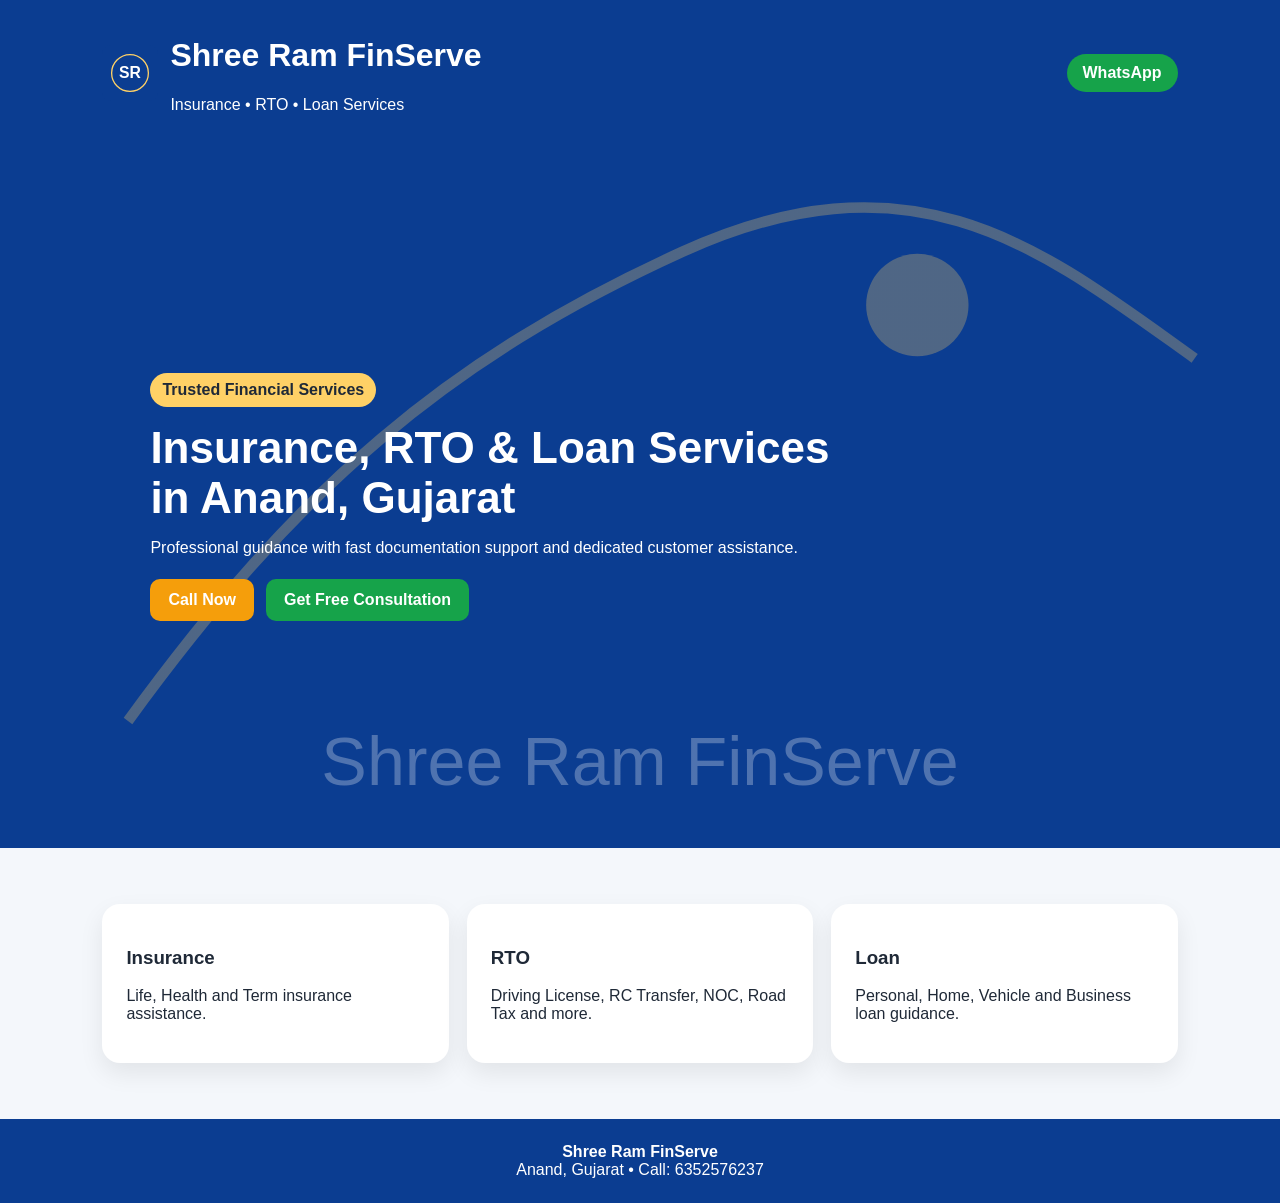
<file: index.html>
<!DOCTYPE html><html><head><meta charset='UTF-8'><meta name='viewport' content='width=device-width, initial-scale=1.0'><title>Shree Ram FinServe</title><link rel='stylesheet' href='style.css'></head><body><header class='topbar'><div class='brand'><img src='logo.svg' class='logo'><div><h1>Shree Ram FinServe</h1><p>Insurance • RTO • Loan Services</p></div></div><a class='wa' href='https://wa.me/917621947125'>WhatsApp</a></header><section class='hero'><div class='overlay'><div class='badge'>Trusted Financial Services</div><h2>Insurance, RTO & Loan Services in Anand, Gujarat</h2><p>Professional guidance with fast documentation support and dedicated customer assistance.</p><div class='buttons'><a class='btn gold' href='tel:6352576237'>Call Now</a><a class='btn green' href='https://wa.me/917621947125'>Get Free Consultation</a></div></div></section><section class='cards'><div class='card'><h3>Insurance</h3><p>Life, Health and Term insurance assistance.</p></div><div class='card'><h3>RTO</h3><p>Driving License, RC Transfer, NOC, Road Tax and more.</p></div><div class='card'><h3>Loan</h3><p>Personal, Home, Vehicle and Business loan guidance.</p></div></section><footer><strong>Shree Ram FinServe</strong><br>Anand, Gujarat • Call: 6352576237</footer></body></html>
</file>
<file: style.css>
body{margin:0;font-family:Arial,sans-serif;background:#f4f7fb;color:#1f2937}.topbar{display:flex;justify-content:space-between;align-items:center;padding:16px 8%;background:#0b3d91;color:#fff}.brand{display:flex;align-items:center;gap:12px}.logo{width:56px;height:56px}.wa{background:#16a34a;color:#fff;padding:10px 16px;border-radius:999px;text-decoration:none;font-weight:bold}.hero{min-height:78vh;background:linear-gradient(rgba(11,61,145,.72),rgba(11,61,145,.72)),url('ram-bg.svg') center/cover no-repeat;display:flex;align-items:center}.overlay{color:#fff;padding:48px;border-radius:22px;margin:40px 8%;max-width:720px}.badge{display:inline-block;background:#ffd166;color:#1f2937;padding:8px 12px;border-radius:999px;font-weight:bold}.hero h2{font-size:44px;margin:16px 0}.buttons{display:flex;gap:12px;flex-wrap:wrap;margin-top:22px}.btn{padding:12px 18px;border-radius:10px;text-decoration:none;color:#fff;font-weight:bold}.gold{background:#f59e0b}.green{background:#16a34a}.cards{display:grid;grid-template-columns:repeat(auto-fit,minmax(220px,1fr));gap:18px;padding:56px 8%}.card{background:#fff;padding:24px;border-radius:18px;box-shadow:0 10px 24px rgba(0,0,0,.08)}footer{background:#0b3d91;color:#fff;text-align:center;padding:24px}
</file>
